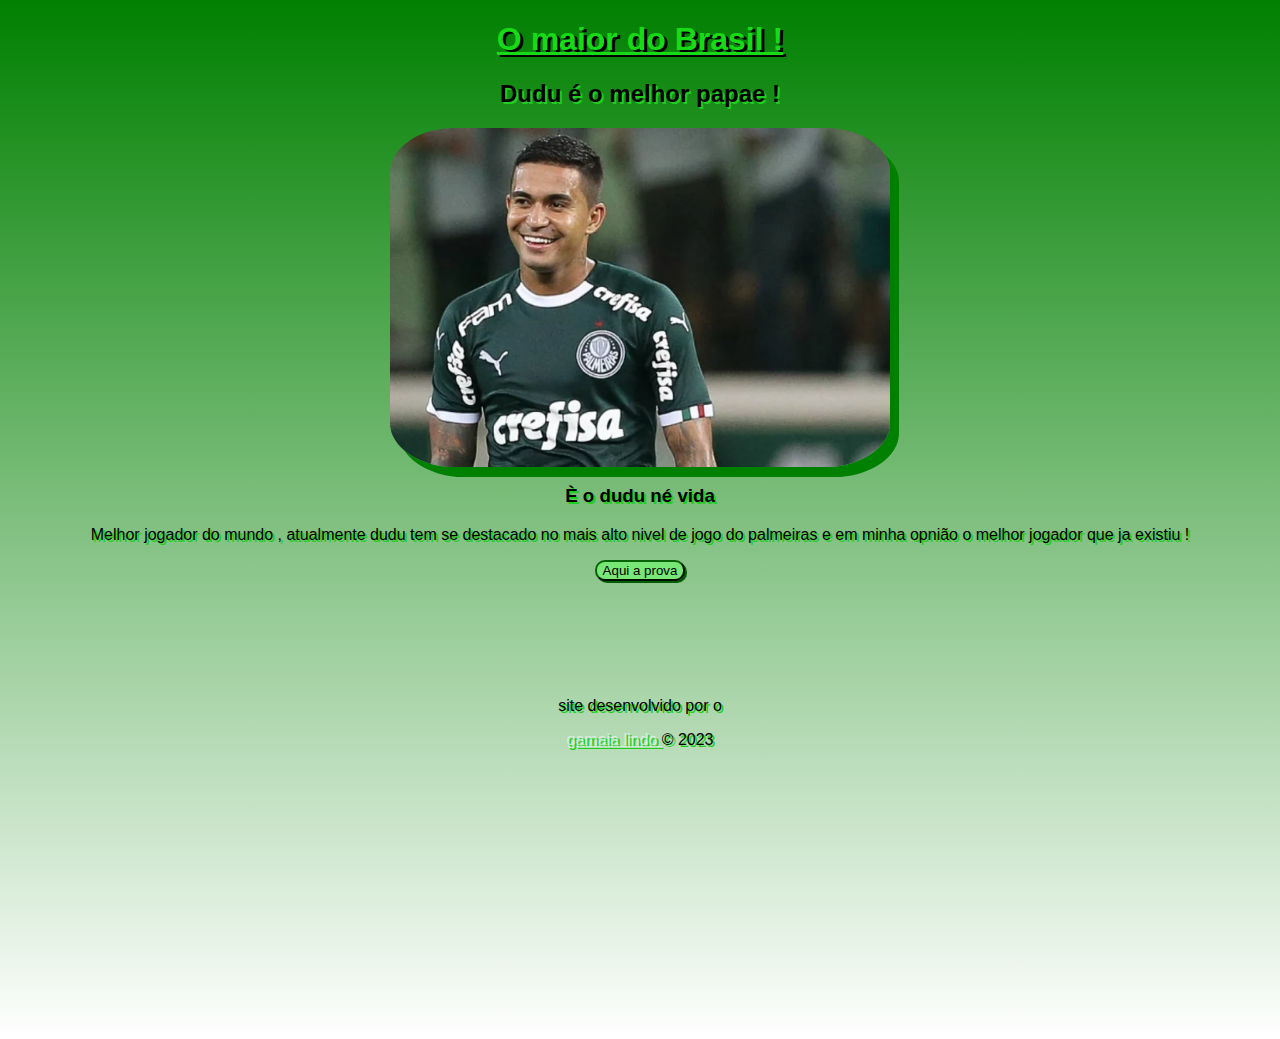
<file: projeto css/Palmeiras/index.html>
<!DOCTYPE html>
<html lang="en">
<head>
    <meta charset="UTF-8">
    <meta http-equiv="X-UA-Compatible" content="IE=edge">
    <meta name="viewport" content="width=device-width, initial-scale=1.0">
    <title>Palmeiras</title>
    <link rel="stylesheet" href="index.css">
</head>
<body class="mouse">
    <header>
    <h1 >O maior do Brasil !</h1>
    <h2>Dudu é o melhor papae !</h2>
    <div class="centralizarImagem">
        <img src="imagens\image-8.webp">
    </div>
    
    </header>
    <main>
        <section class="container">
            <h3>È o dudu né vida</h3>
            <p>Melhor jogador do mundo , atualmente dudu tem se destacado no mais alto nivel de jogo do palmeiras e em minha opnião o melhor jogador que ja existiu ! </p>
            <a href="https://youtu.be/PLylyomur5I" target="_blank" rel="noopener noreferrer"><button>Aqui a prova       </button></a>
           
        </section>
    </main>
    <footer>
         <p>site desenvolvido por o </p><a href="https://youtu.be/rSR9yHzyV8s" target="_blank" rel="noopener noreferrer" style="color: rgba(240, 248, 255, 0.644);" >gamaia lindo </a> &copy; 2023
      </footer>
    
   
   
</body>
</html>
</file>
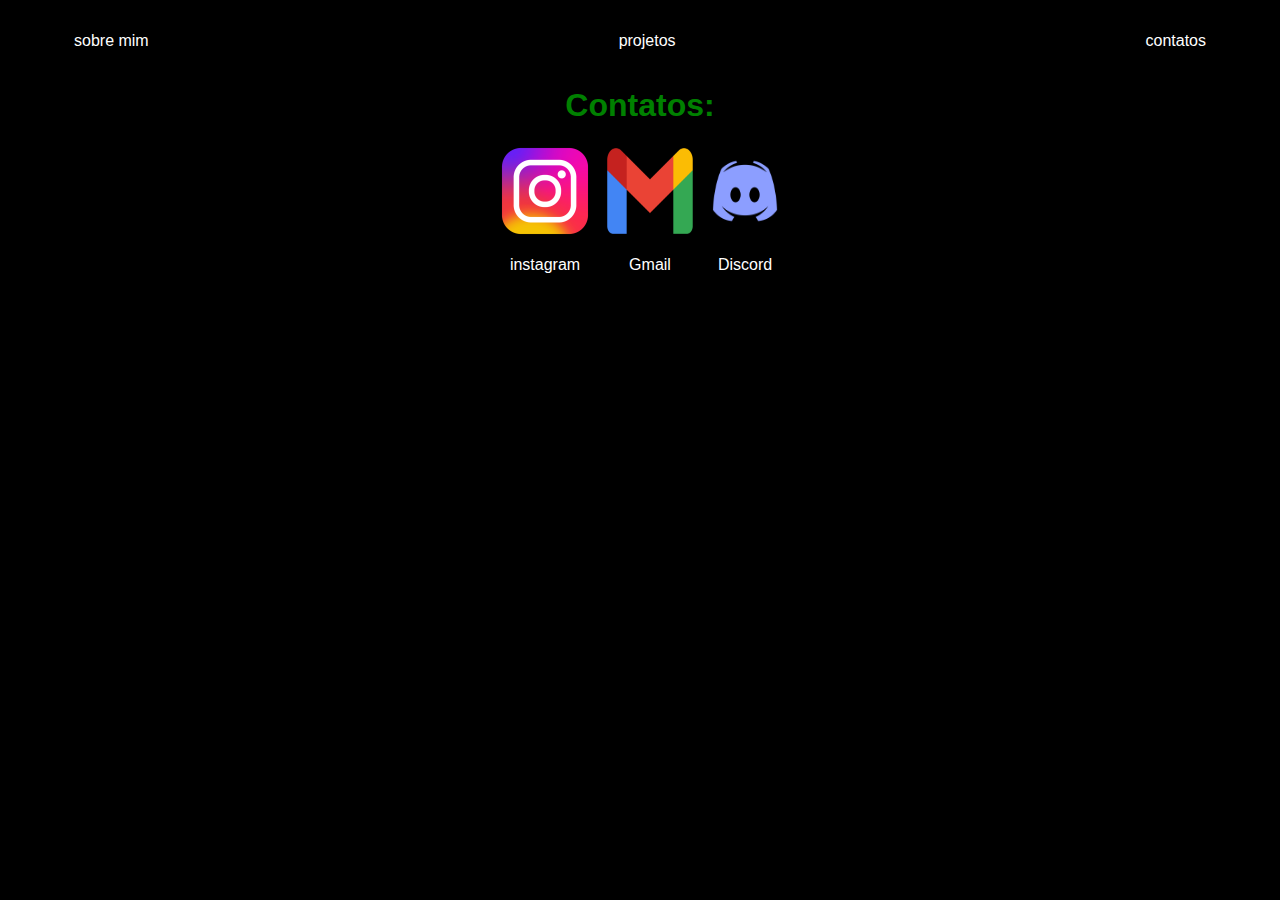
<file: projeto css/contact.html>
<!DOCTYPE html>
<html lang="en">
<head>
    <meta charset="UTF-8">
    <meta http-equiv="X-UA-Compatible" content="IE=edge">
    <meta name="viewport" content="width=device-width, initial-scale=1.0">
    <title>contact</title>
    <link rel="stylesheet" href="index3.css">
</head>
<body>
    <div class="container">
        <nav>
            <ul>
                <li>
                    <a href="site gui.html">sobre mim</a>
                </li>
                <li>
                    <a href="project.html">projetos</a>
                </li>
                <li>
                    <a href="contact.html">contatos</a>
                </li>
            </ul>
        </nav>
        <h1>Contatos:</h1>
        <footer>
            <a href="https://www.instagram.com/marques.gui_/" target="_blank" rel="noopener noreferrer">
                <img src="imagens\pngtree-instagram-icon-png-image_6315974.png" height="90" width="90" >
                <p>instagram</p>
            </a>
            <a href="https://mail.google.com/mail/u/0/#sent?compose=CllgCJTKWQHjjkHmHZjHFkmThFJpkhWppsCHkjgZDgHRljpqxXMvzZHkKgLRzHnQfSllJsKcfNV" target="_blank" rel="noopener noopener">
                <img src="imagens\Gmail-Logo.png" height="90" width="120">
                <p>Gmail</p>
            </a>
            <a>
                <a href="https://discord.gg/Q5sBFGPF" target="_blank" rel="noopener noreferre">
                    <img src="imagens\concours-discord-cartes-voeux-fortnite-france-6.png" height="90" width="70">
                    <p>Discord</p>
                </a>
            </a>
        </footer>
    </div>
    
</body>
</html>
</file>
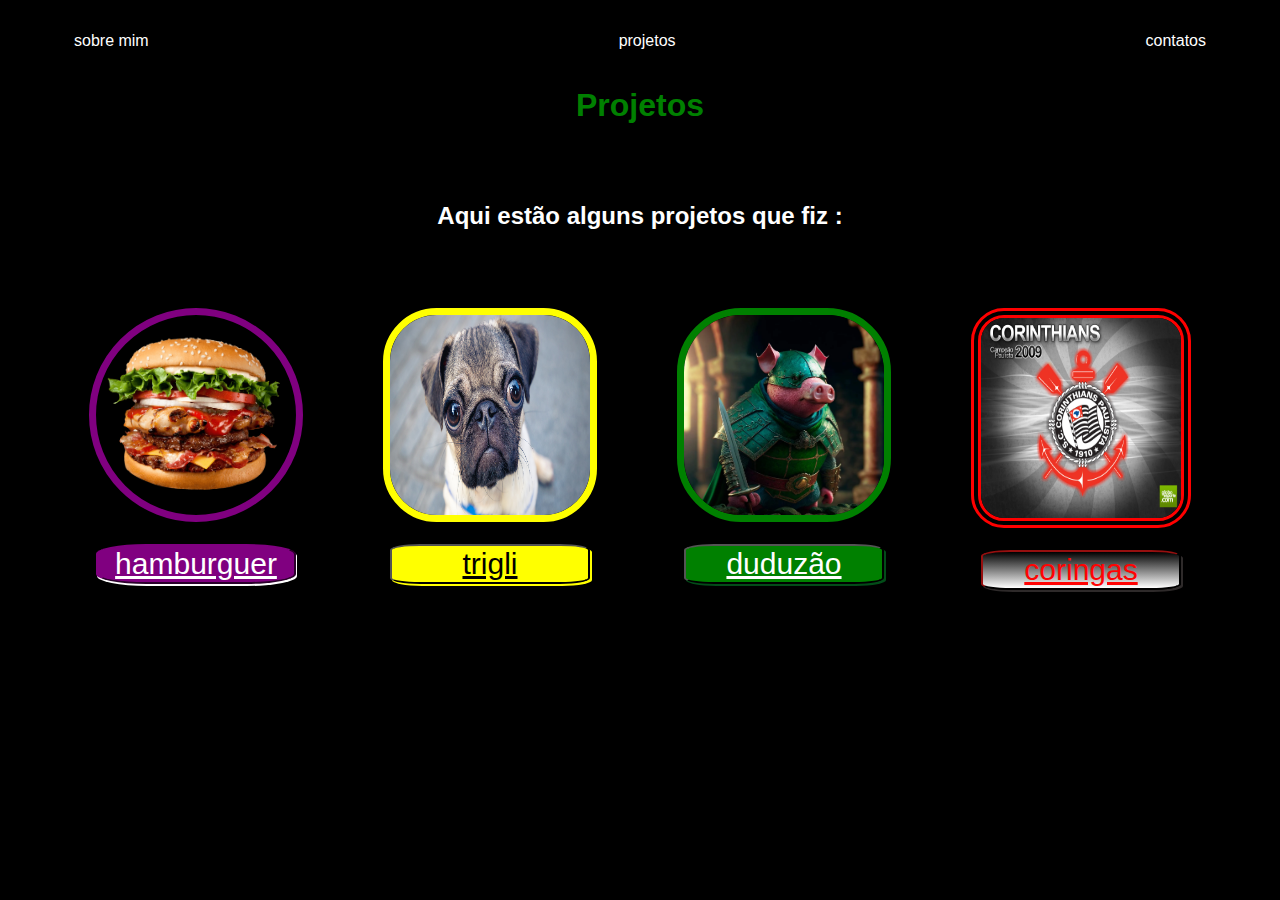
<file: projeto css/project.html>
<!DOCTYPE html>
<html lang="en">
<head>
    <meta charset="UTF-8">
    <meta http-equiv="X-UA-Compatible" content="IE=edge">
    <meta name="viewport" content="width=device-width, initial-scale=1.0">
    <title>\Projetos</title>
    <link rel="stylesheet" href="index2.css">
</head>
<body>
    <div class="container">
    <nav>
        <ul>
            <li>
                <a href="site gui.html">sobre mim</a>
            </li>
            <li>
                <a href="project.html">projetos</a>
            </li>
            <li>
                <a href="contact.html">contatos</a>
            </li>
        </ul>
    </nav>
<h1>Projetos</h1>
<br>
<br>
<h2>Aqui estão alguns projetos que fiz :</h2>
<br>
<footer>
    <a class="hamburguer" href="site 2\guilhermeprogramas.html" target="_blank" rel="noopener noreferrer">
    <img src="imagens\buguer.png" alt="imagens" height="200" width="200">
    <br>
    <br>
    <button>hamburguer</button>
    </a>
    <a class="tigrinho" href="./Projeto jogo/trigli.html" target="_blank" rel="noopener noreferrer">
        <img src="imagens\_124800359_gettyimages-817514614.jpg" width="200" height="200">
       <br>
       <br>
        <button>trigli</button>
    </a>
    <a class="dudu" href="./Palmeiras/index.html" target="_blank" rel="noopener noreferrer">
        <img src="imagens\Mascote-Palmeiras-Inteligencia-Artificial.webp" width="200" height="200">
       <br>
       <br>
        <button>duduzão</button>
    </a>
    <a class="coringas" href="aula do 0\corinthians.html" target="_blank" rel="noopener noreferrer" >
        <img src="imagens\coringas.jpg" width="200" height="200">
       <br>
       <br>
        <button>coringas</button>
    </a>

</footer>
</div>
</body>
</html>
</file>
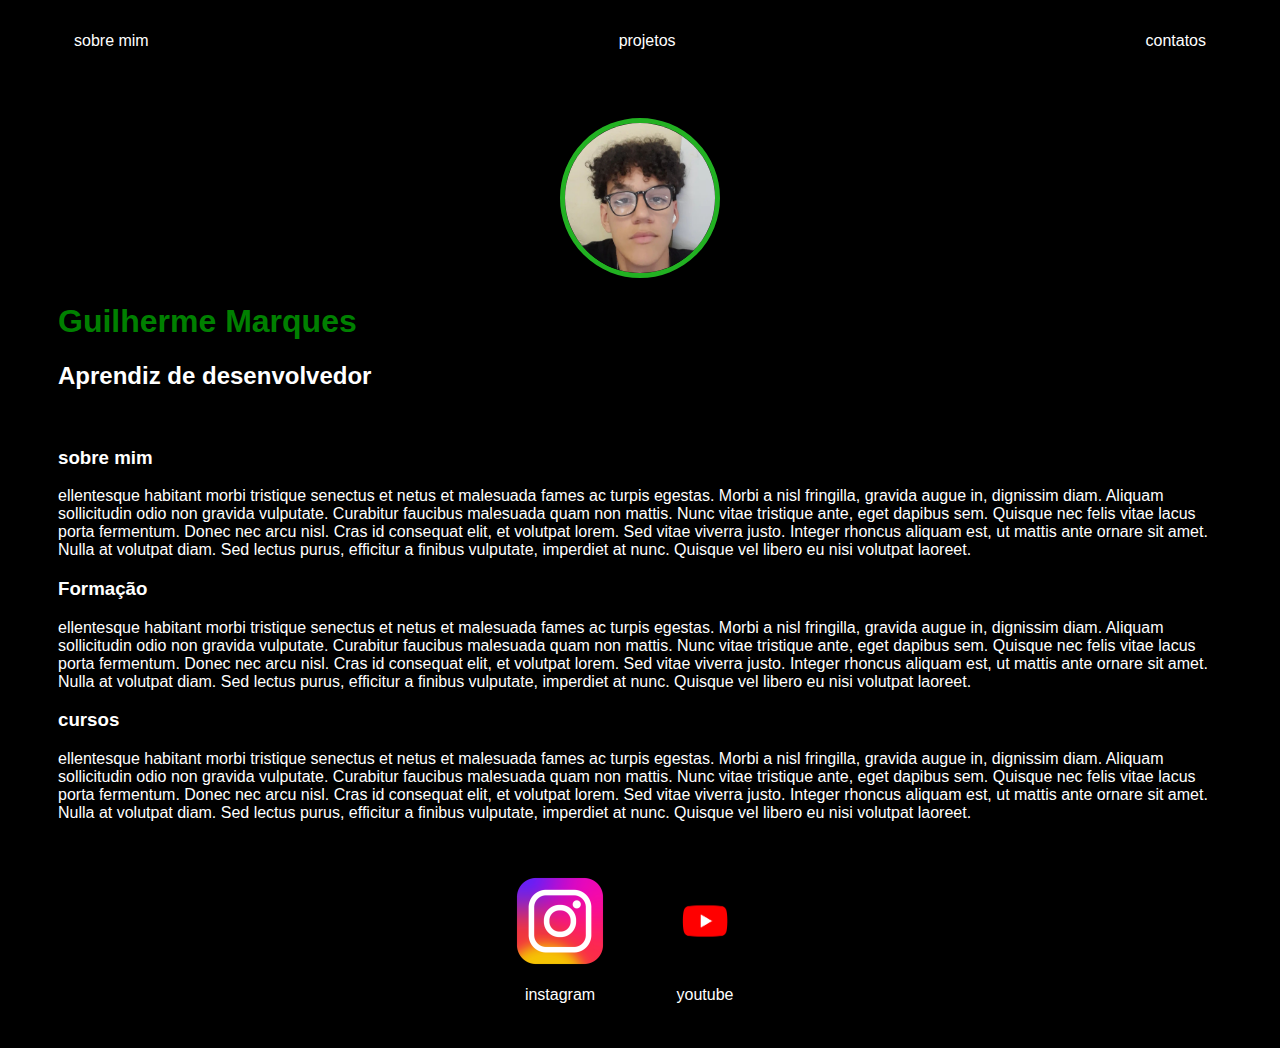
<file: projeto css/site gui.html>
<!DOCTYPE html>
<html lang="en">
<head>
    <meta charset="UTF-8">
    <meta http-equiv="X-UA-Compatible" content="IE=edge">
    <meta name="viewport" content="width=device-width, initial-scale=1.0">
    <title>Guilherme site</title>
    <link rel="stylesheet" href="index.css">
</head>
<body>
    <div class="container">
<nav>
    <ul>
        <li>
            <a href="site gui.html">sobre mim</a>
        </li>
        <li>
            <a href="project.html">projetos</a>
        </li>
        <li>
            <a href="contact.html">contatos</a>
        </li>
    </ul>
</nav>
<br>
<br>
<header>
    <div class="center">
    <img src="./imagens/Capturar.PNG"></img>
    </div>
    <h1>Guilherme Marques</h1>
    <h2>Aprendiz de desenvolvedor</h2>
</header>
<br>
<main>
    <section>
    <h3>sobre mim</h3>
    <p>
        ellentesque habitant morbi tristique senectus et netus et malesuada fames ac turpis egestas. Morbi a nisl fringilla, gravida augue in, dignissim diam. Aliquam sollicitudin odio non gravida vulputate. Curabitur faucibus malesuada quam non mattis. Nunc vitae tristique ante, eget dapibus sem. Quisque nec felis vitae lacus porta fermentum. Donec nec arcu nisl. Cras id consequat elit, et volutpat lorem. Sed vitae viverra justo. Integer rhoncus aliquam est, ut mattis ante ornare sit amet. Nulla at volutpat diam. Sed lectus purus, efficitur a finibus vulputate, imperdiet at nunc. Quisque vel libero eu nisi volutpat laoreet.
    </p>
    </section>
    <section>
        <h3>Formação</h3>
        <p>
            ellentesque habitant morbi tristique senectus et netus et malesuada fames ac turpis egestas. Morbi a nisl fringilla, gravida augue in, dignissim diam. Aliquam sollicitudin odio non gravida vulputate. Curabitur faucibus malesuada quam non mattis. Nunc vitae tristique ante, eget dapibus sem. Quisque nec felis vitae lacus porta fermentum. Donec nec arcu nisl. Cras id consequat elit, et volutpat lorem. Sed vitae viverra justo. Integer rhoncus aliquam est, ut mattis ante ornare sit amet. Nulla at volutpat diam. Sed lectus purus, efficitur a finibus vulputate, imperdiet at nunc. Quisque vel libero eu nisi volutpat laoreet.
        </p>
        </section>
    <section>
            <h3>cursos</h3>
            <p>
                ellentesque habitant morbi tristique senectus et netus et malesuada fames ac turpis egestas. Morbi a nisl fringilla, gravida augue in, dignissim diam. Aliquam sollicitudin odio non gravida vulputate. Curabitur faucibus malesuada quam non mattis. Nunc vitae tristique ante, eget dapibus sem. Quisque nec felis vitae lacus porta fermentum. Donec nec arcu nisl. Cras id consequat elit, et volutpat lorem. Sed vitae viverra justo. Integer rhoncus aliquam est, ut mattis ante ornare sit amet. Nulla at volutpat diam. Sed lectus purus, efficitur a finibus vulputate, imperdiet at nunc. Quisque vel libero eu nisi volutpat laoreet.
            </p>
    </section>
    <br>
    <footer>
       <a href="https://www.instagram.com/marques.gui_/" target="_blank" rel="noopener noreferrer">
        <img src="imagens\pngtree-instagram-icon-png-image_6315974.png" height="90px" width="90px"></img>
        <p>instagram</p>
       </a>
       <a href="https://youtu.be/Y6cKHUKBfq0" target="_blank" rel="noopener noreferrer">
        <img src="imagens\youtube.png" height="90px" width="120px"></img>
        <p>youtube</p>
       </a>
    </footer>
</main>
    </div>
</body>
</html>
</file>
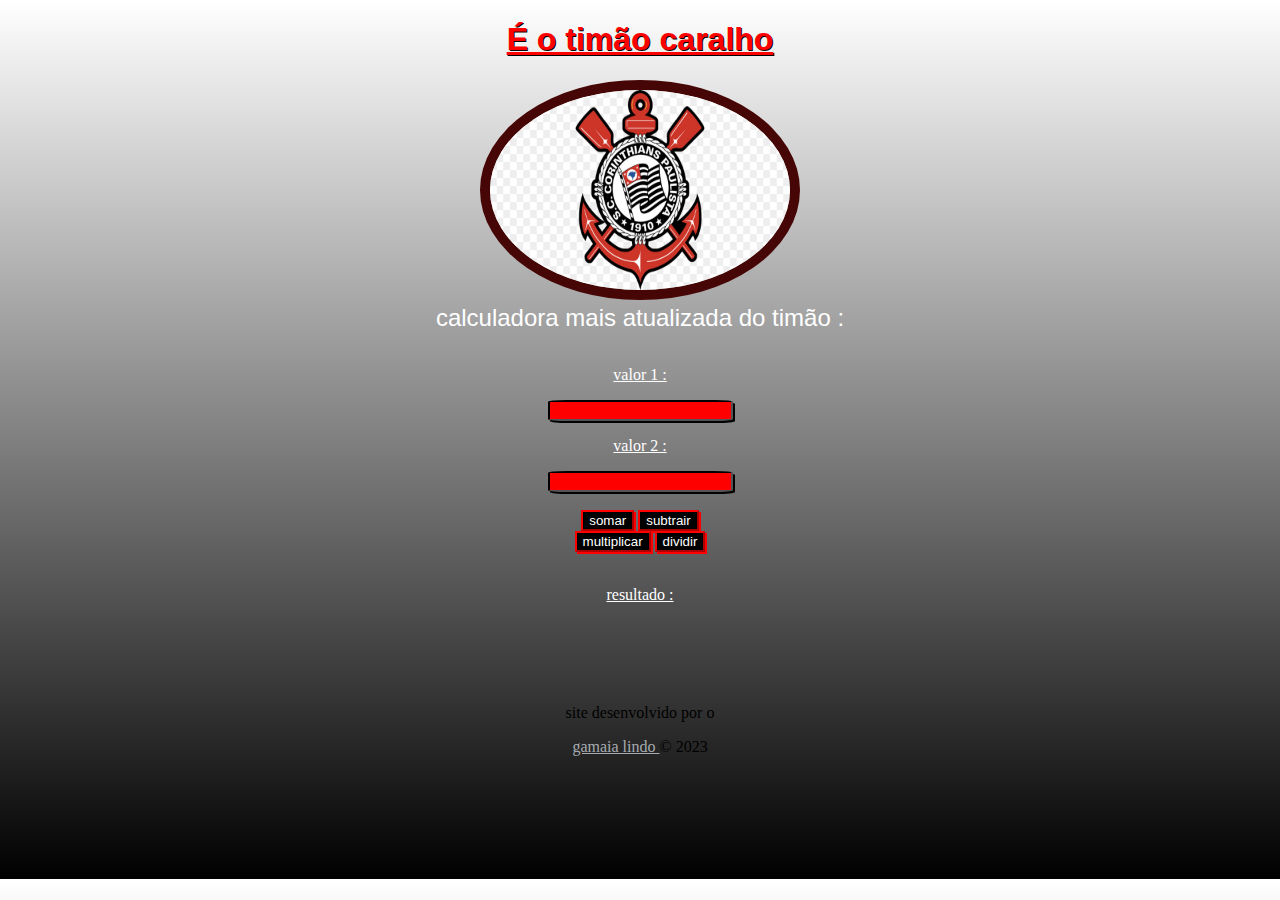
<file: projeto css/aula do 0/corinthians.html>
<!DOCTYPE html>
<html lang="pt-br">
<head>
    <meta charset="UTF-8">
    <meta http-equiv="X-UA-Compatible" content="IE=edge">
    <meta name="viewport" content="width=device-width, initial-scale=1.0">
    <title>aula 1</title>
    <link rel="stylesheet" href="./estilo.css"">
    <script src="./javinha.js"></script>
</head>
<body class="centro">
    <header>
        <h1>É o timão caralho</h1>
    </header>
    <main>
        <img src="imagens\coringas.jpg">
        <br>
        <p3>calculadora mais atualizada do timão : </p3>
        <br>
        <br>
        <p>valor 1 :</p>
        <input type="text" name="valor1" id="valor1">
        <p>valor 2 :</p>
        <input type="text" name="valor2" id="valor2">
        <br>
        <br>
        <button  onclick="somar()">somar</button>
        <button  onclick="subtrair()">subtrair</button>
        <br>
        <button onclick="multiplicar()">multiplicar</button>
        <button  onclick="dividir()">dividir</button>
        <br>
        <br>
        <p>resultado :</p>
        <br>


    </main>
    <footer>
        <p>site desenvolvido por o </p><a href="https://youtu.be/rSR9yHzyV8s" target="_blank" rel="noopener noreferrer" style="color: rgba(240, 248, 255, 0.644);" >gamaia lindo </a> &copy; 2023
     </footer>
</body>
</html>
</file>
<file: projeto css/Palmeiras/index.css>
::-webkit-scrollbar{
    background-color: green;
    width: 15px;
}
::-webkit-scrollbar-thumb{
   background-color: rgb(12, 170, 7);
   border-radius: 20px;
   height: 10px;
}

.centralizarImagem { 
    display:         flex;
    display: -webkit-flex; /* Garante compatibilidade com navegador Safari. */

    justify-content: center;
    align-items: center;
}

h1{
    color: rgb(23, 219, 23);
    text-align: center;
    text-decoration: underline;
    text-shadow: 3px 2px black;
}
body{
    background:linear-gradient(green , white);height: 1010px;
    bottom: -30px;
    font-family: Arial, Helvetica, sans-serif;
    text-shadow: 2px 2px rgb(32, 206, 32);
    text-align: center;
    
}
header img{
    width: 500px;
    border-radius: 13%;
    box-shadow: 9px 10px  green;
    text-align: center;
}
.dudu p {
    font-family: Arial, Helvetica, sans-serif;
    
}
button{
    background-color: rgb(120, 231, 120);
    border-color: rgb(8, 99, 8);
    border-radius: 10px;
    box-shadow: 2px 2px rgb(4, 92, 4);
    cursor: crosshair;
}
h3{
    text-shadow: 2px 2px rgb(33, 207, 33);
    text-decoration:wavy;
    
}
.mouse{
    cursor:crosshair;
 }
 footer{
    padding: 100px;
    text-align: center;
 }
 .lindo {
    cursor: crosshair;
 }
</file>
<file: projeto css/index3.css>
body{
    color: white;
    background-color: black;
    font-family: Arial, Helvetica, sans-serif;
  }
     ul {
      display: flex;
      justify-content: space-between;
      list-style-type: none;
      align-items: center;
      padding: 16px;
     }
  
  a {
    color: white;
    text-decoration: none;
  }
h1{
    text-align: center;
    color: green;
}
.container{
    padding: 0px 50px;
}

  nav a:hover{
    color:green;
  }
  footer{
    display: flex;
    justify-content: center;
  }
  footer a{
    margin: px;
    text-align: center;
   
  }
</file>
<file: projeto css/index2.css>
::-webkit-scrollbar{
  background-color: black;
  width: 7px;
  height: 10px;
}
::-webkit-scrollbar-thumb{
 background-color: rgb(7, 136, 18);
 border-radius: 20px;
 height: 10px;
}

body{
    color: white;
    background-color: black;
    font-family: Arial, Helvetica, sans-serif;
    height: 800px;
  }
     ul {
      display: flex;
      justify-content: space-between;
      list-style-type: none;
      align-items: center;
      padding: 16px;
     }
  
  a {
    color: white;
    text-decoration: none;
  }
h1{
    text-align: center;
    color: green;
}  
h2{
    text-align: center;
    color : white;
    font:xx-large;
}
p{
    text-size-adjust: 10;
}
nav a:hover{
    color: green;
}
.container{
    padding: 0px 50px;
}
footer{
    display: flex;
    justify-content: center;
  }
  footer a {
    margin: 40px;
    text-align: center;
  }
  footer p {
    color: green;
    text-decoration:underline;
  }

  .hamburguer button{
    
    background-color: purple;
    color: white;
    border-color: purple;
    border-radius: 25%;
    box-shadow: 1px 2px  white;
    width: 200px;
    font-size: 30px;
    text-decoration: underline;

  }
  
  .tigrinho button{

    color: black;
    background-color: yellow;
    width: 200px;
    font-size:30px;
    border-color: black;
    border-radius: 15%;
    box-shadow: 2px 2px yellow;
    text-decoration: underline;
  }
  .dudu button{

    color: white;
    background-color:green;
    width: 200px;
    font-size:30px;
    border-color: black;
    border-radius: 15%;
    box-shadow: 2px 2px rgb(2, 77, 24);
    text-decoration: underline;
  }
  
  .coringas button{

    color: rgb(255, 3, 3);
    background: linear-gradient(rgb(0, 0, 0), rgb(255, 255, 255));
    width: 200px;
    font-size:30px;
    border-color: rgb(66, 7, 7);
    border-radius: 15%;
    box-shadow: 2px 2px rgb(46, 42, 42);
    text-decoration: underline;
    font-family: 'Franklin Gothic Medium', 'Arial Narrow', Arial, sans-serif;
  }
  .hamburguer img{
    border-radius: 50%;
    border: solid 7px purple;
  }

  .tigrinho img{
    border-radius: 25%;
    border: solid 7px yellow;
}

.dudu img{
  border-radius: 30%;
  border: solid 7px green;
}
.coringas img{
  border-radius: 15%;
  border:double 10px;
  border-color: red;
}
</file>
<file: projeto css/index.css>
body{
  color: white;
  background-color: black;
  font-family: Arial, Helvetica, sans-serif;
}
   ul {
    display: flex;
    justify-content: space-between;
    list-style-type: none;
    align-items: center;
    padding: 16px;
   }

a {
  color: white;
  text-decoration: none;
}

header img {
  width: 150px;
  height: 150px;
  border-radius: 50%;
  border: 5px solid rgb(34, 177, 34);
}
.center{
  text-align: center;
}
h1{
  color: green;
}
p1{
  color: rgba(255, 255, 255, 0.733);
  font-family: sans-serif;
}
footer{
  display: flex;
  justify-content: center;
}
footer a{
  margin: 20px;
  text-align: center;
}
.container{
  padding: 0px 50px;
}
nav a:hover{
  color: green;
}
footer p:hover{
  color: green;
}
</file>
<file: projeto css/aula do 0/estilo.css>
::-webkit-scrollbar{
    background:linear-gradient(white,black);
    width: 15px;
}
::-webkit-scrollbar-thumb{
   background-color: rgb(136, 7, 7);
   border-radius: 20px;
   height: 10px;
}

body{
    background: linear-gradient(white,black);
    height: 850px;
}

.centro{
    text-align: center;
}
h1{
    color: red;
    text-decoration: underline;
    text-shadow: 1px 1px black;
    font-family: Arial, Helvetica, sans-serif ;
}
main img{
    height: 200px;
    width: 300px;
    border-radius: 100%;
    border: solid 10px rgb(71, 6, 6);
}
main p3{
    color: white;
    height: 10px;
    font-family: Arial, Helvetica, sans-serif;
    font-size:x-large ;
}
main p{
    color: white;
    text-decoration: underline;
}
main input{
    color: white;
    background-color: red;
    border-color: black;
    box-shadow: 2px 2px black;
    border-radius: 10%;
}
main button{
    color: white;
    background-color: black;
    border-color: red;
    box-shadow: 2px 2px red;
}
footer{
    padding: 50px;
text-align:center;
}
</file>
